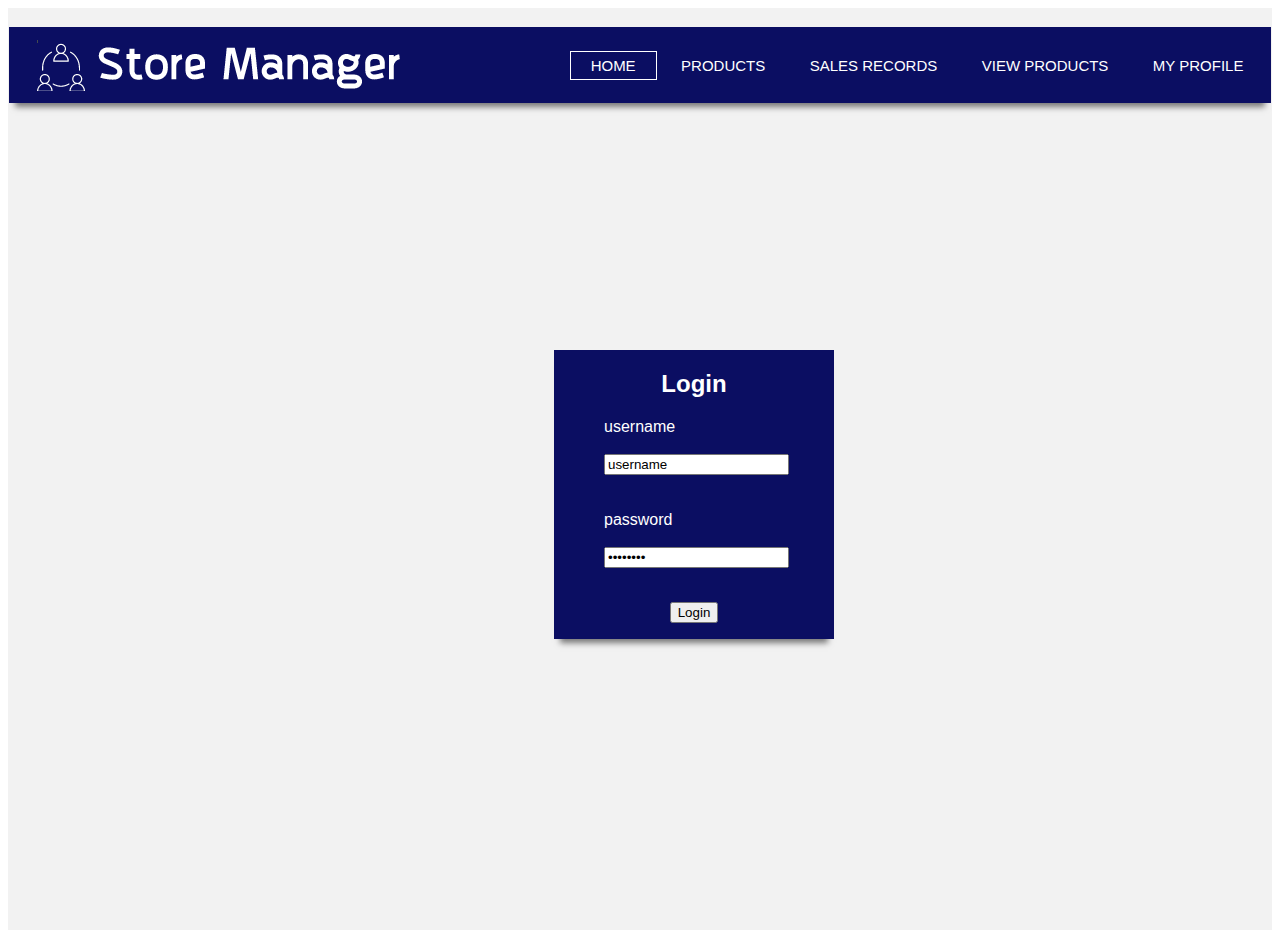
<file: index.html>
<html>
    <head>
        <title>Store Manager-Home</title>
        <link rel="stylesheet" href="css/styles.css">
    </head>

    <body>
        <div class="body">
            <div class = "header">
                <a href="index.html"><img src="images/logo"/></a>
                <ul class = "top-navbar">
                    <li class="active"><a href="index.html"> HOME </a></li>
                    <li><a href="attendant-view-products.html"> PRODUCTS </a></li>
                    <li><a href="attendant-view-sales-attendant.html"> SALES RECORDS </a></li>
                    <li><a href="attendant-view-products.html"> VIEW PRODUCTS </a></li>
                    <li><a href="attendant-profile.html"> MY PROFILE </a></li>
                </ul>
            </div>
            <div class="login-box">
                <h2 align="center">Login</h2>
                <form action="">
                    <label for="username">username</label>
                    <br><br>
                    <input type="text" name="username" value="username">
                    
                    <br><br><br>
                    <label for="password">password</label>
                    <br><br>
                    <input type="password" name="password" value="password">
                    
                    <br><br>
                    <p align="center"><input type="submit" value="Login"></p>
                </form>
                
            </div>
        </div>
        
    </body>
</html>
</file>
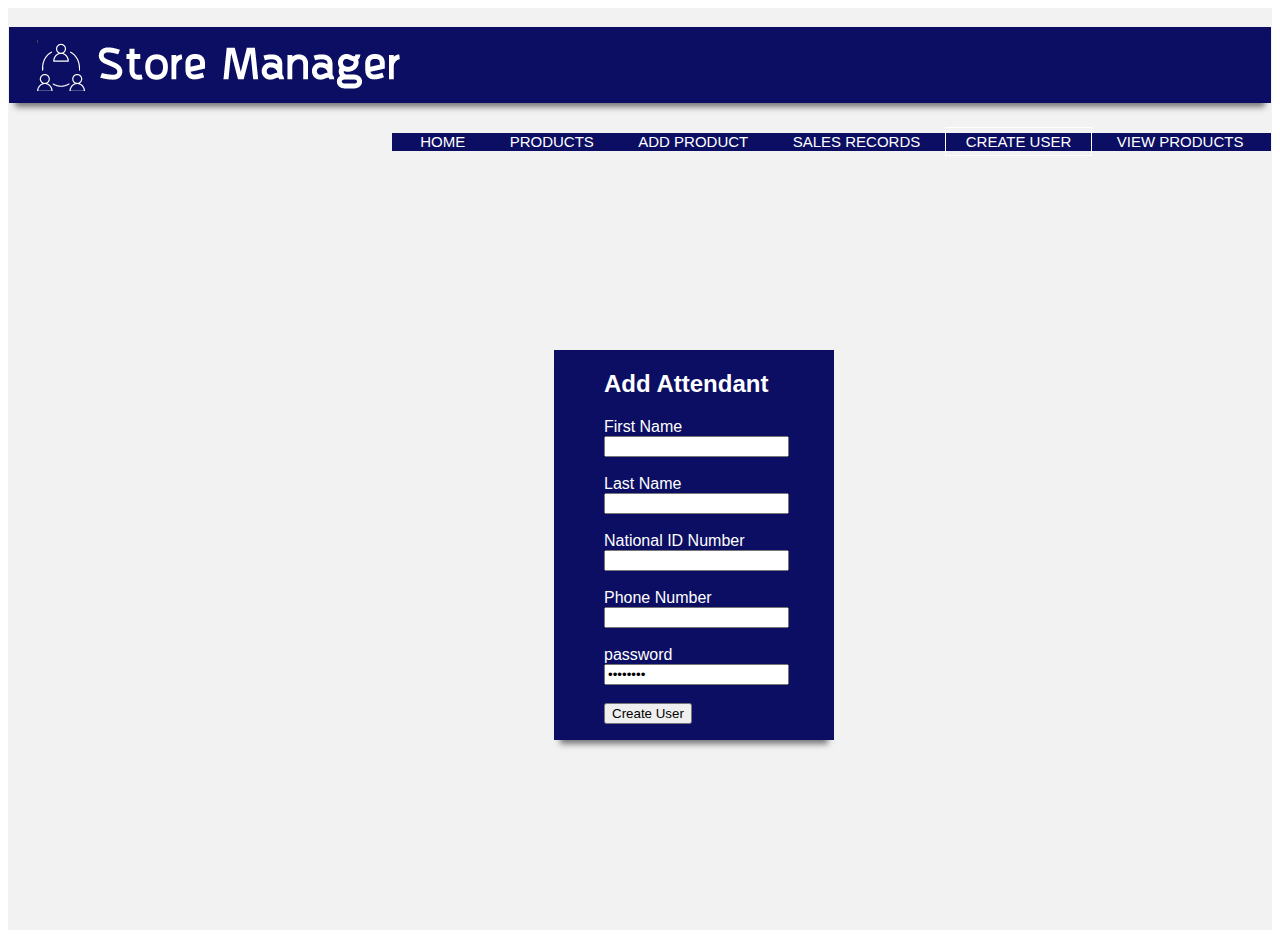
<file: add-attendant.html>
<html>
    <head>
        <title>Store Manager-Add Attendant</title>
        <link rel="stylesheet" href="css/styles.css">
    </head>

    <body>
        <div class="body">
            <div class = "header">
                <a href="index.html"><img src="images/logo"/></a>
                <ul class = "top-navbar">
                    <li><a href="index.html"> HOME </a></li>
                    <li><a href="attendant-view-products.html"> PRODUCTS </a></li>
                    <li><a href="admin-view-products.html"> ADD PRODUCT </a></li>
                    <li><a href=""> SALES RECORDS </a></li>
                    <li class="active"><a href="add-attendant.html"> CREATE USER </a></li>
                    <li><a href="admin-view-products.html"> VIEW PRODUCTS </a></li>
                </ul>
            </div>
            <div class="login-box">
                <h2>Add Attendant</h2>
                <form action="">
                    <label for="fname">First Name</label>
                    <br>
                    <input type="text" name="fname" value="">

                    <br><br>
                    <label for="lname">Last Name</label>
                    <br>
                    <input type="text" name="lname" value="">

                    <br><br>
                    <label for="ID_num">National ID Number</label>
                    <br>
                    <input type="text" name="ID_num" value="">

                    <br><br>
                    <label for="phone">Phone Number</label>
                    <br>
                    <input type="text" name="phone" value="">



                    <br><br>
                    <label for="password">password</label>
                    <br>
                    <input type="password" name="password" value="password">
                    
                    <br><br>
                    <input type="submit" value="Create User">
                </form>
                
            </div>
        </div>
        
    </body>
</html>
</file>
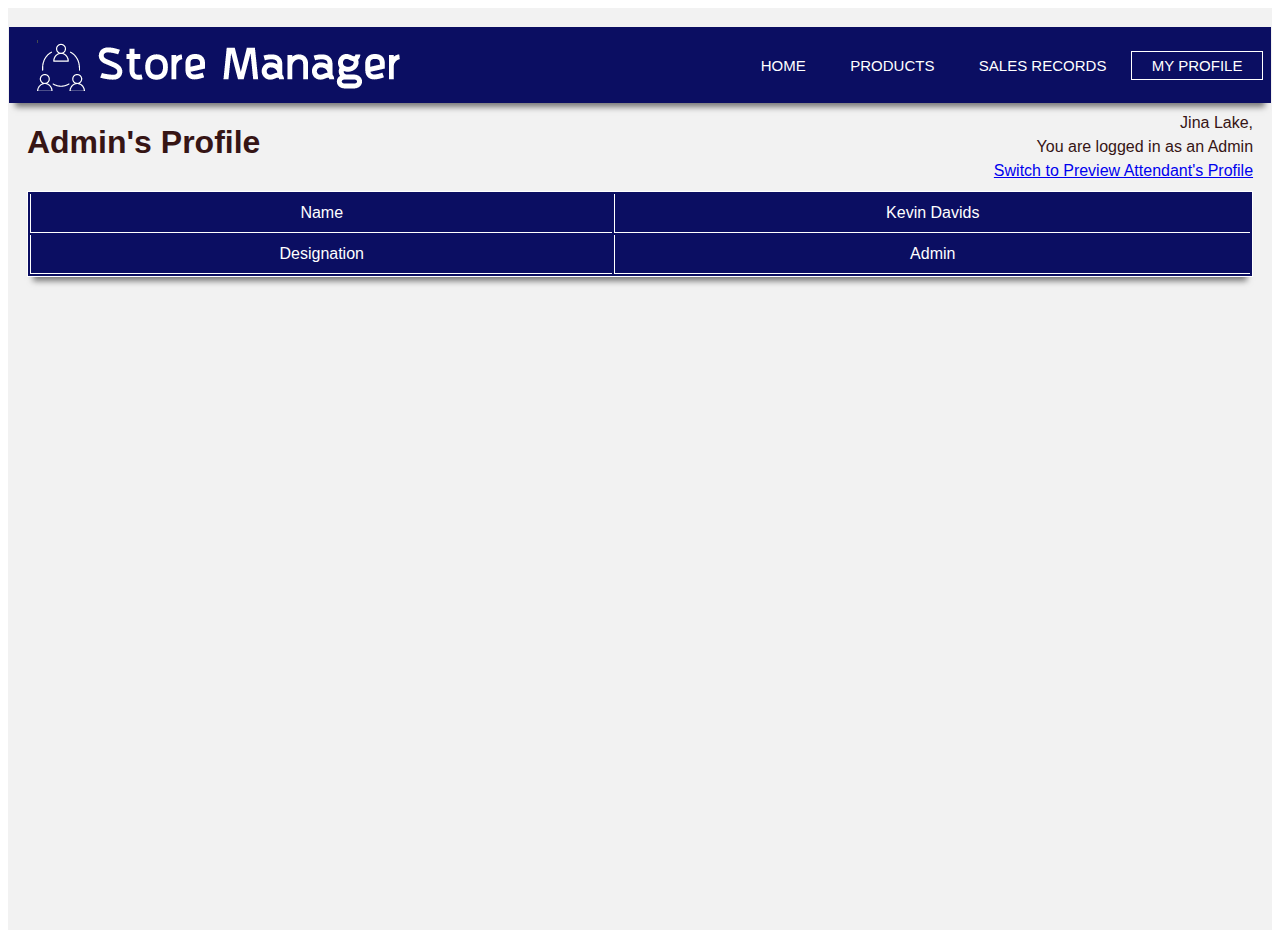
<file: admin-profile.html>
<html>
    <head>
        <title>Admin Profile</title>
        <link rel="stylesheet" href="css/styles.css">
    </head>

    <body>
        <div class="body">
            <div class = "header">
                <a href="index.html"><img src="images/logo"/></a>
                <ul class = "top-navbar">
                    <li><a href="index.html"> HOME </a></li>
                    <li><a href="attendant-view-products.html"> PRODUCTS </a></li>
                    <li><a href="attendant-view-sales-attendant.html"> SALES RECORDS </a></li>
                    <li class="active"><a href="admin-profile.html"> MY PROFILE </a></li>
                </ul>
            </div>
            <div class="top-base">
                <div class="logged-in-status">
                    <p>Jina Lake,</p>
                    <p>You are logged in as an Admin</p>
                    <p><a href="attendant-profile.html">Switch to Preview Attendant's Profile</a></p>
                </div>
                <div class = "page-heading">
                    <h1>Admin's Profile</h1>
                </div>

            </div>
            
            


            <div class="sales-records-table">
                <table>
                    <tbody>
                        <tr>
                            <td>Name</td><td>Kevin Davids</td>
                        </tr>
                        <tr>
                            <td>Designation</td><td>Admin</td>
                        </tr>
                        
                    </tbody>

                </table>
            </div>
        </div>
        
    </body>
</html>
</file>
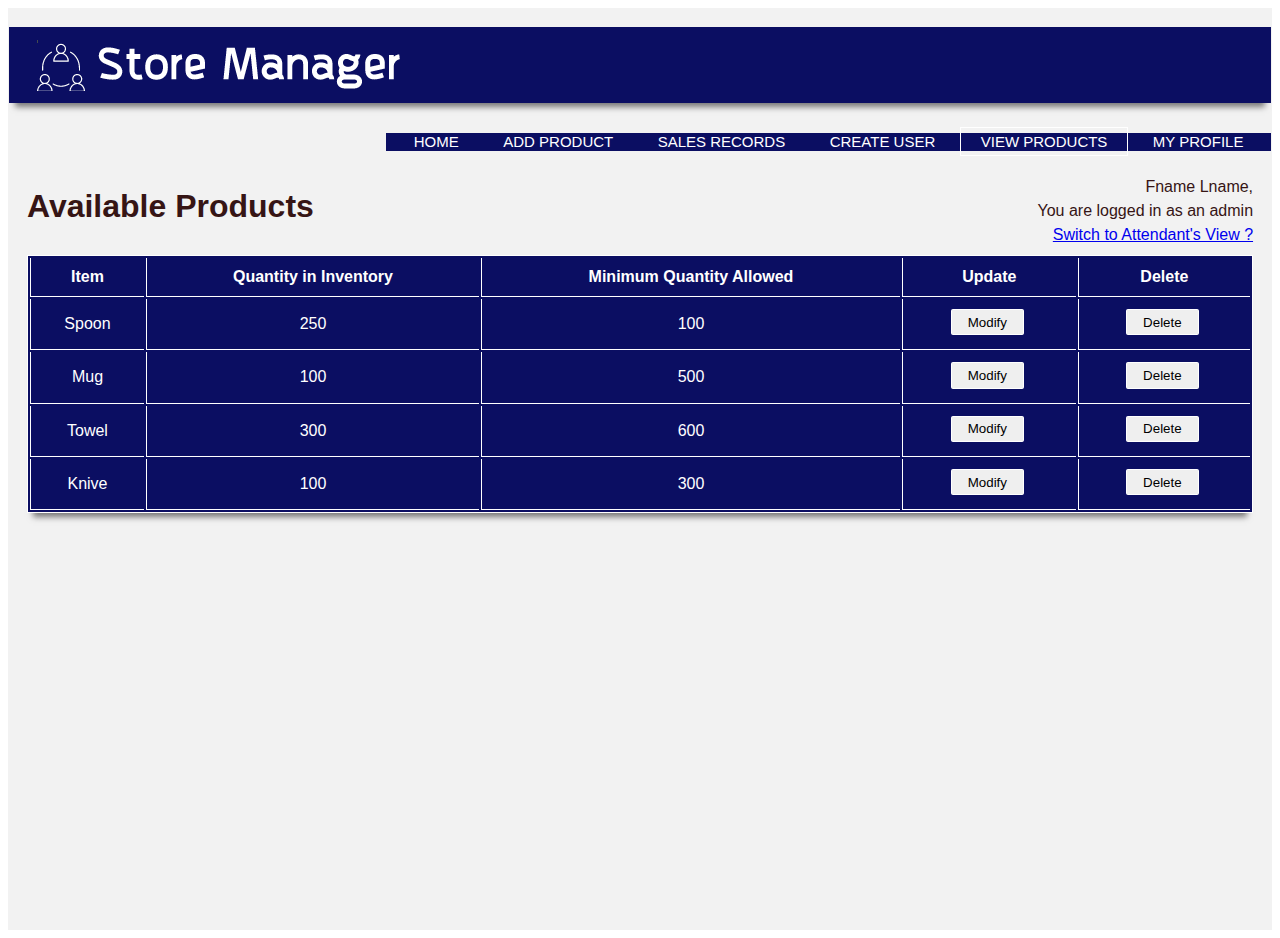
<file: admin-view-products.html>
<html>
    <head>
        <title>View Products(Admin's View)</title>
        <link rel="stylesheet" href="css/styles.css">
    </head>

    <body>
        <div class="body">
            <div class = "header">
                <a href="index.html"><img src="images/logo"/></a>
                <ul class = "top-navbar">
                    <li><a href="index.html"> HOME </a></li>
                    <li><a href="admin-view-products.html"> ADD PRODUCT </a></li>
                    <li><a href="admin-view-sales-attendant.html"> SALES RECORDS </a></li>
                    <li><a href="add-attendant.html"> CREATE USER </a></li>
                    <li class="active"><a href=""> VIEW PRODUCTS </a></li>
                    <li><a href="attendant-profile.html"> MY PROFILE </a></li>
                </ul>
            </div>
            <div class="top-base">
                <div class="logged-in-status">
                    <p>Fname Lname,</p>
                    <p>You are logged in as an admin</p>
                    <p><a href="attendant-view-products.html">Switch to Attendant's View ?</a></p>
                </div>
                <div class = "page-heading">
                    <h1>Available Products</h1>
                </div>

            </div>

            <div class="sales-records-table">
                
                <table>
                    <thead>
                        <tr>
                            <th>Item</th><th>Quantity in Inventory</th><th>Minimum Quantity Allowed</th><th>Update</th><th>Delete</th>
                        </tr>
                    </thead>
                    <tbody>
                        <tr>
                            </td><td>Spoon</td><td>250</td><td>100</td><td><button id="myBtn">Modify</button></td><td><button id="del1">Delete</button></td>
                        </tr>
                        <tr>
                            <td>Mug</td><td>100</td><td>500</td><td><button id="myBtn1">Modify</button></td><td><button id="del2">Delete</button></td>
                        </tr>
                        <tr>
                            <td>Towel</td><td>300</td><td>600</td><td><button id="myBtn2">Modify</button></td><td><button id="del3">Delete</button></td>
                        </tr>
                        <tr>
                            <td>Knive</td><td>100</td><td>300</td><td><button id="myBtn3">Modify</button></td><td><button id="del4">Delete</button></td>
                        </tr>
                    </tbody>

                </table>
            </div>
            <div id="myModal" class="modal">
                 <div class="modal-content"> 
                <!-- <span class="close">&times;</span> -->
                <p>Modify Product Record</p>
                <input type = "text" value="Item">
                <input type = "text" value="Quantity in Inventory">
                <input type = "text" value="Minimum Qty Allowed">
                <button id="update" >Update</button></td>
                <button id="update" >Delete</button></td>
                 </div> 
            </div>
            <div id="updateModal" class="modal">
                 <div class="modal-content"> 
                <!-- <span class="close">&times;</span> -->
                <p>The update feature is currently not available</p>
                 </div> 
            </div>
            <div id="deleteModal" class="modal">
                 <div class="modal-content"> 
                <p>This object will be deleted -Functionality not currently implemented-</p>
                 </div> 
            </div>
        </div>
        
    </body>
    <script src="js/script.js"></script>
</html>
</file>
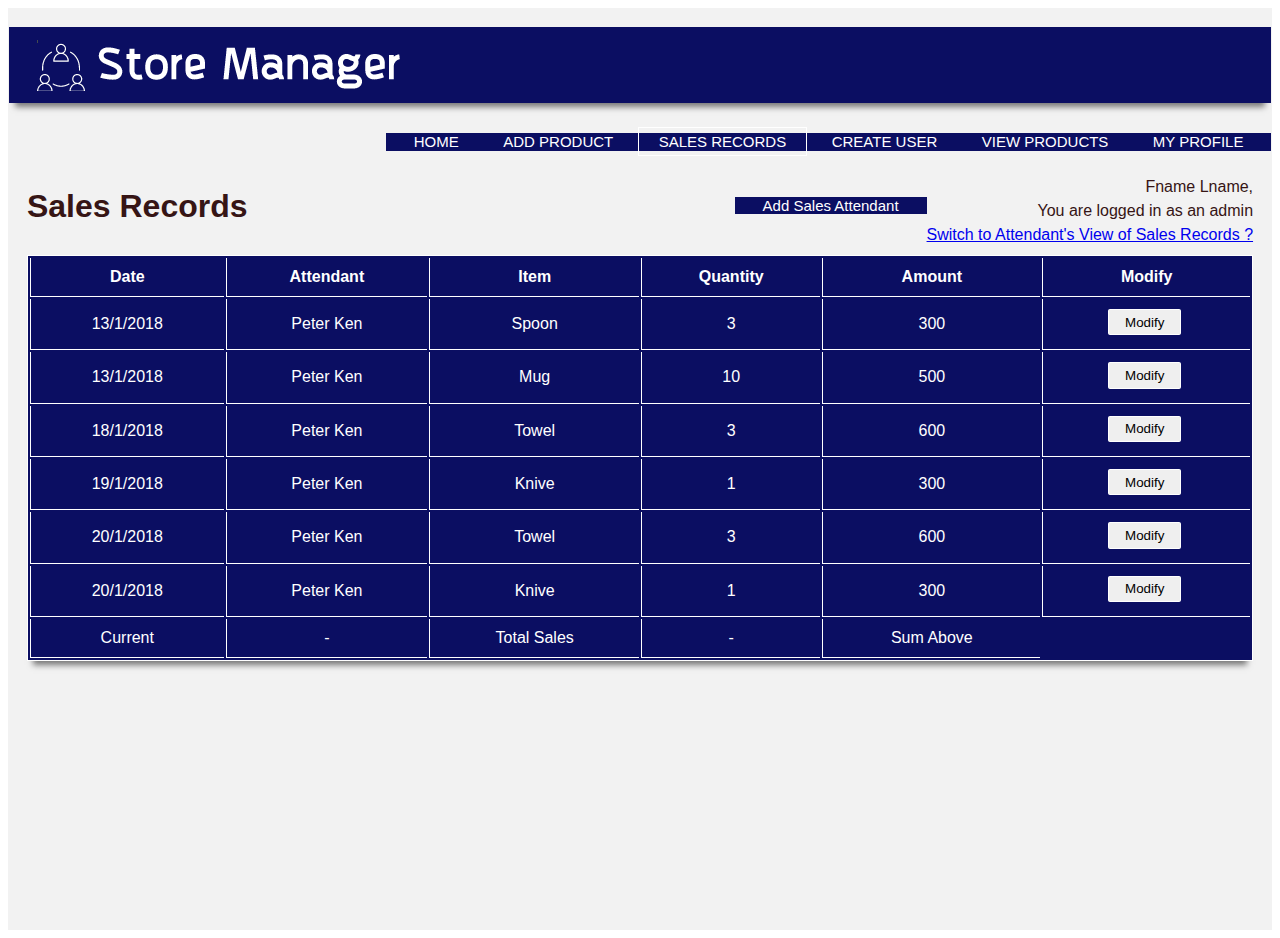
<file: admin-view-sales-attendant.html>
<html>
    <head>
        <title>Sales Records(Admin's View)</title>
        <link rel="stylesheet" href="css/styles.css">
    </head>

    <body>
        <div class="body">
            <div class = "header">
                <a href="index.html"><img src="images/logo"/></a>
                <ul class = "top-navbar">
                    <li><a href="index.html"> HOME </a></li>
                    <li><a href="admin-view-products.html"> ADD PRODUCT </a></li>
                    <li class="active"><a href="admin-view-sales-attendant.html"> SALES RECORDS </a></li>
                    <li><a href="add-attendant.html"> CREATE USER </a></li>
                    <li><a href="admin-view-products.html"> VIEW PRODUCTS </a></li>
                    <li><a href="attendant-profile.html"> MY PROFILE </a></li>
                </ul>
            </div>
            <div class="top-base">
                <div class="logged-in-status">
                    <p>Fname Lname,</p>
                    <p>You are logged in as an admin</p>
                    <p><a href="attendant-view-sales-attendant.html">Switch to Attendant's View of Sales Records ?</a></p>
                </div>
                <div class = "top-navbar">
                    <li><a href="add-attendant.html"> Add Sales Attendant </a></li>
                </div>
                <div class = "page-heading">
                    <h1>Sales Records</h1>
                </div>

            </div>

            <div class="sales-records-table">
                
                <table>
                    <thead>
                        <tr>
                            <th>Date</th><th>Attendant</th><th>Item</th><th>Quantity</th><th>Amount</th><th>Modify</th>
                        </tr>
                    </thead>
                    <tbody>
                        <tr>
                            <td>13/1/2018</td><td>Peter Ken</td><td>Spoon</td><td>3</td><td>300</td><td><button id="myBtn">Modify</button></td>
                        </tr>
                        <tr>
                            <td>13/1/2018</td><td>Peter Ken</td><td>Mug</td><td>10</td><td>500</td><td><button id="myBtn1">Modify</button></td>
                        </tr>
                        <tr>
                            <td>18/1/2018</td><td>Peter Ken</td><td>Towel</td><td>3</td><td>600</td><td><button id="myBtn2">Modify</button></td>
                        </tr>
                        <tr>
                            <td>19/1/2018</td><td>Peter Ken</td><td>Knive</td><td>1</td><td>300</td><td><button id="myBtn3">Modify</button></td>
                        </tr>
                        <tr>
                            <td>20/1/2018</td><td>Peter Ken</td><td>Towel</td><td>3</td><td>600</td><td><button id="myBtn4">Modify</button></td>
                        </tr>
                        <tr>
                            <td>20/1/2018</td><td>Peter Ken</td><td>Knive</td><td>1</td><td>300</td><td><button id="myBtn5">Modify</button></td>
                        </tr>
                        <tr>
                            <td>Current</td><td>-</td><td>Total Sales</td><td>-</td><td>Sum Above</td>
                        </tr>
                    </tbody>

                </table>
            </div>
            <div id="myModal" class="modal">
                 <div class="modal-content"> 
                <span class="close">&times;</span>
                <p>Modify Sale Record</p>
                <input type = "text" value="Date">
                <input type = "text" value="Item">
                <input type = "text" value="Quantity">
                <input type = "text" value="Amount">
                <button id="update" >Update</button></td>
                 </div> 
            </div>
            
            <script>
                var modal = document.getElementById('myModal');
                var btn = document.getElementById("myBtn");
                var span = document.getElementsByClassName("close")[0];
                btn.onclick = function(){
                    modal.style.display = "block";
                }

                span.onclick = function(){
                    modal.style.display = "none";
                }

                window.onclick = function(event){
                    if(event.target == modal){
                        modaly.style.display = "none";
                    }
                }
            </script>
        </div>
        
    </body>
    <script src="js/script.js"></script>
</html>
</file>
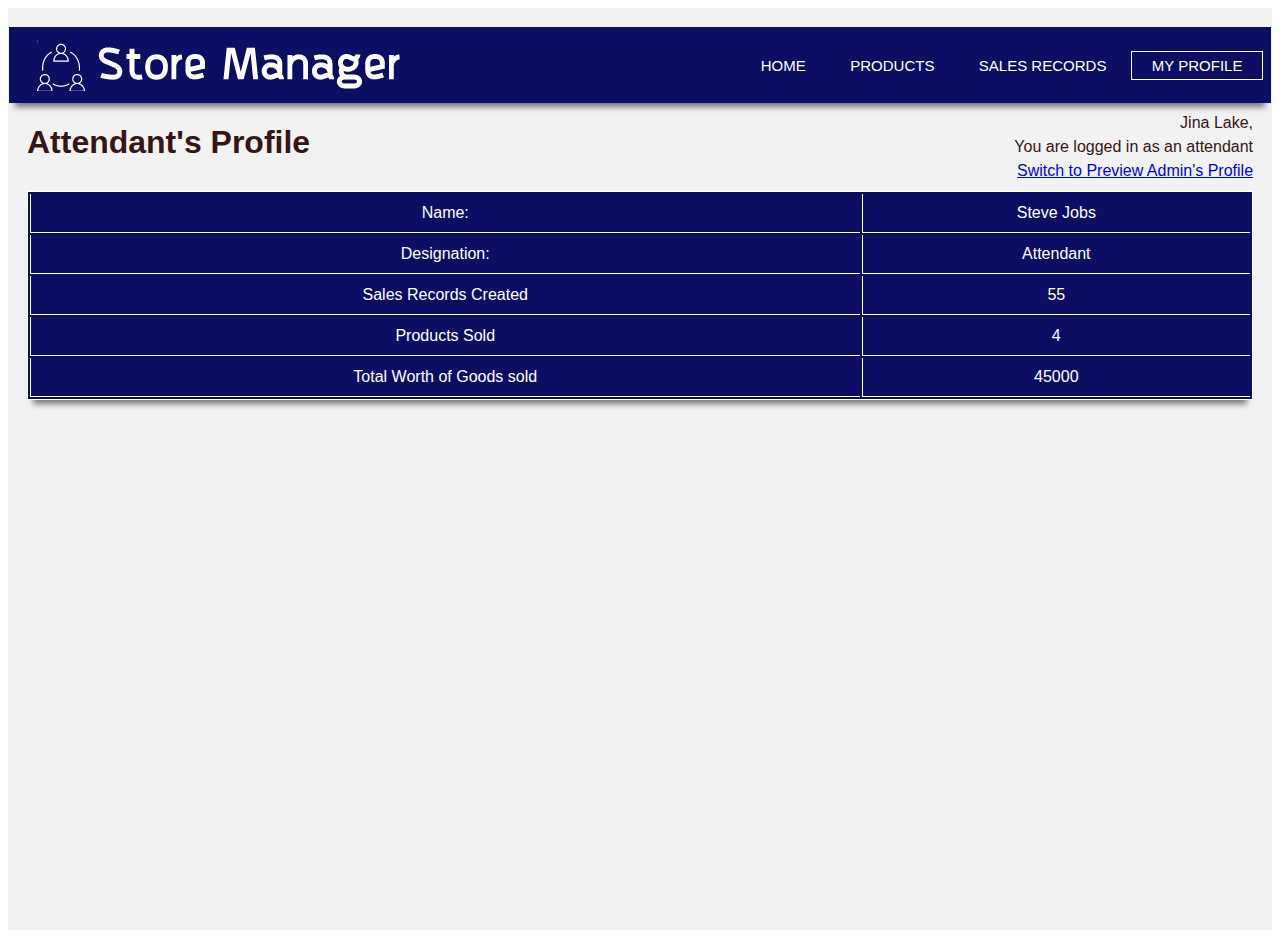
<file: attendant-profile.html>
<html>
    <head>
        <title>Attendant Profile</title>
        <link rel="stylesheet" href="css/styles.css">
    </head>

    <body>
        <div class="body">
            <div class = "header">
                <a href="index.html"><img src="images/logo"/></a>
                <ul class = "top-navbar">
                    <li><a href="index.html"> HOME </a></li>
                    <li><a href="attendant-view-products.html"> PRODUCTS </a></li>
                    <li><a href="attendant-view-sales-attendant.html"> SALES RECORDS </a></li>
                    <li class="active"><a href="attendant-profile.html"> MY PROFILE </a></li>
                </ul>
            </div>
            <div class="top-base">
                <div class="logged-in-status">
                    <p>Jina Lake,</p>
                    <p>You are logged in as an attendant</p>
                    <p><a href="admin-profile.html">Switch to Preview Admin's Profile</a></p>
                </div>
                <div class = "page-heading">
                    <h1>Attendant's Profile</h1>
                </div>

            </div>
            
            


            <div class="sales-records-table">
                <table>
                    <!-- <thead>
                        <tr>
                            <th>Date</th><th>Item</th><th>Quantity</th><th>Amount</th>
                        </tr>
                    </thead> -->
                    <tbody>
                        <tr>
                            <td>Name:</td><td>Steve Jobs</td>
                        </tr>
                        <tr>
                            <td>Designation:</td><td>Attendant</td>
                        </tr>
                        <tr>
                            <td>Sales Records Created</td><td>55</td>
                        </tr>
                        <tr>
                            <td>Products Sold</td><td>4</td>
                        </tr>
                        <tr>
                            <td>Total Worth of Goods sold</td><td>45000</td>
                        </tr>
                        
                    </tbody>

                </table>
            </div>
        </div>
        
    </body>
</html>
</file>
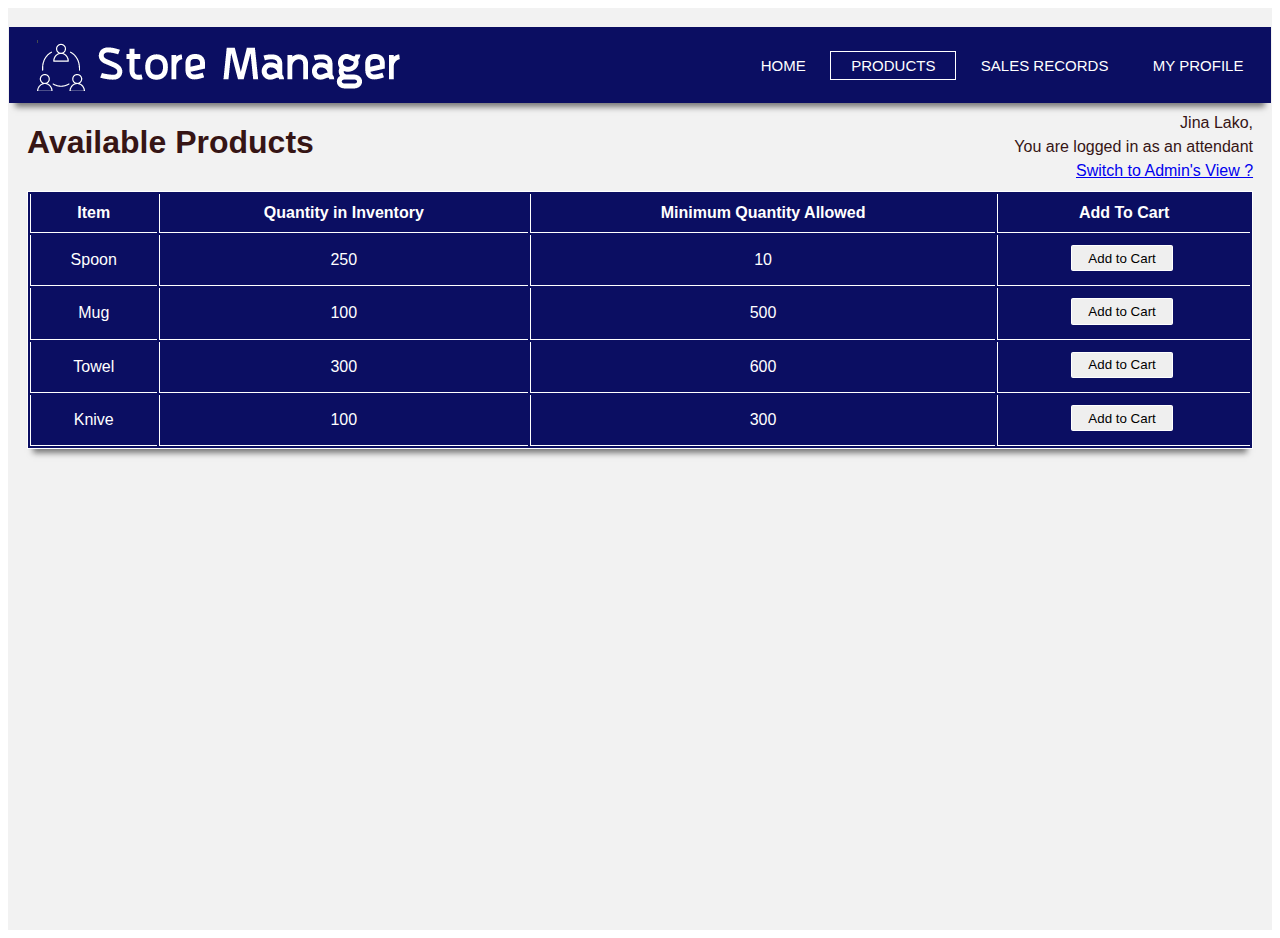
<file: attendant-view-products.html>
<html>
    <head>
        <title>View Products(Admin's View)</title>
        <link rel="stylesheet" href="css/styles.css">
    </head>

    <body>
        <div class="body">
            <div class = "header">
                <a href="index.html"><img src="images/logo"/></a>
                <ul class = "top-navbar">
                    <li><a href="index.html"> HOME </a></li>
                    <li class="active"><a href="attendant-view-products.html"> PRODUCTS </a></li>
                    <li><a href="attendant-view-sales-attendant.html"> SALES RECORDS </a></li>
                    <li><a href="attendant-profile.html"> MY PROFILE </a></li>
                </ul>
            </div>
            <div class="top-base">
                <div class="logged-in-status">
                    <p>Jina Lako,</p>
                    <p>You are logged in as an attendant</p>
                    <p><a href="admin-view-products.html">Switch to Admin's View ?</a></p>
                </div>
                <div class = "page-heading">
                    <h1>Available Products</h1>
                </div>

            </div>

            <div class="sales-records-table">
                
                <table>
                    <thead>
                        <tr>
                            <th>Item</th><th>Quantity in Inventory</th><th>Minimum Quantity Allowed</th><th>Add To Cart</th>
                        </tr>
                    </thead>
                    <tbody>
                        <tr>
                            </td><td>Spoon</td><td>250</td><td>10</td><td><button id="myBtna">Add to Cart</button></td>
                        </tr>
                        <tr>
                            <td>Mug</td><td>100</td><td>500</td><td><button id="myBtnb">Add to Cart</button></td>
                        </tr>
                        <tr>
                            <td>Towel</td><td>300</td><td>600</td><td><button id="myBtnc">Add to Cart</button></td>
                        </tr>
                        <tr>
                            <td>Knive</td><td>100</td><td>300</td><td><button id="myBtnd">Add to Cart</button></td>
                        </tr>
                    </tbody>

                </table>
            </div>
            <div id="myModal2" class="modal">
                 <div class="modal-content"> 
                <p>Item has been added to cart</p>
                 </div> 
            </div>
        </div>
        
    </body>
    <script src="js/script.js"></script>
</html>
</file>
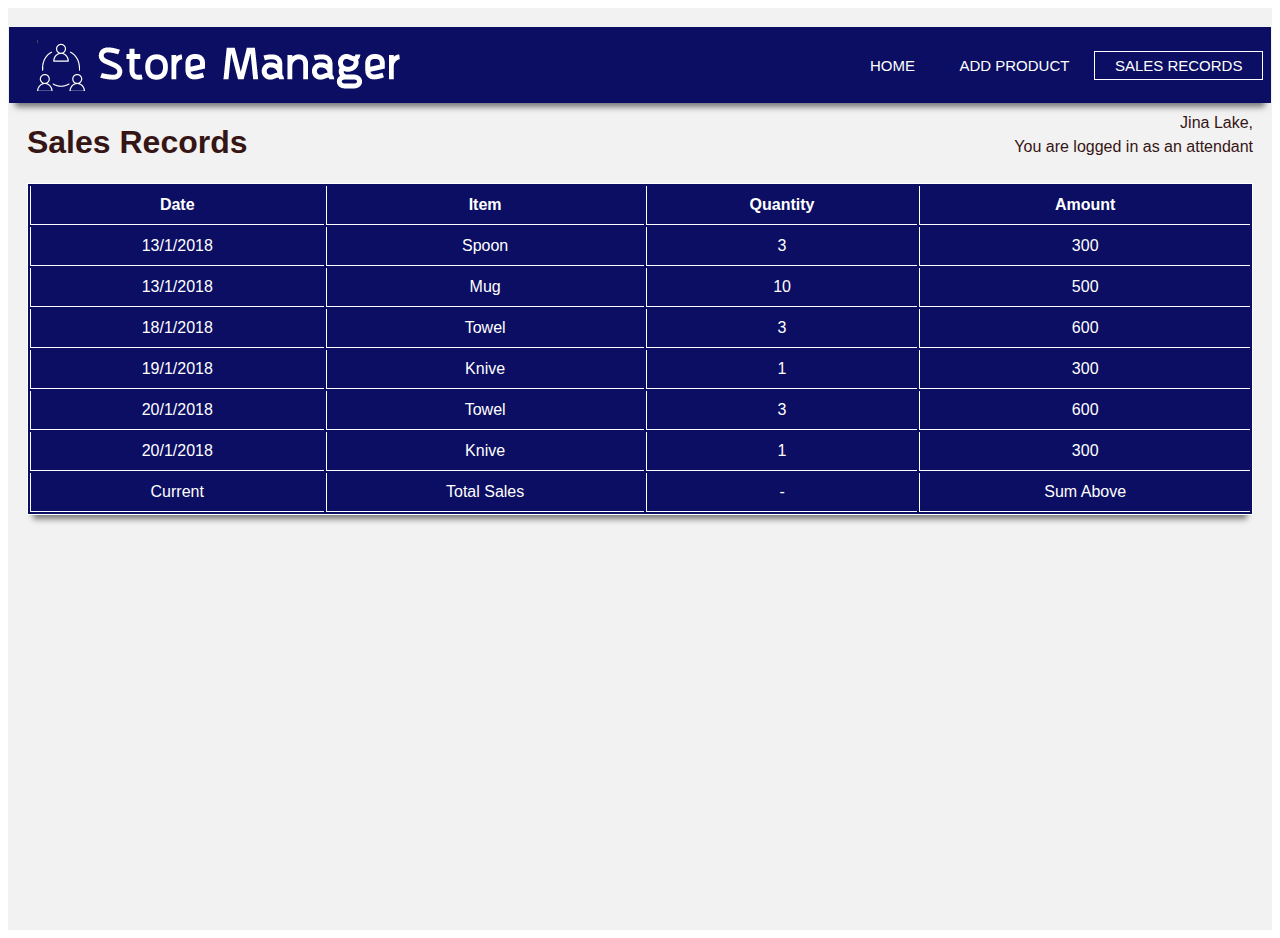
<file: attendant-view-sales-attendant.html>
<html>
    <head>
        <title>Sales Records(Attendant's View)</title>
        <link rel="stylesheet" href="css/styles.css">
    </head>

    <body>
        <div class="body">
            <div class = "header">
                <a href="index.html"><img src="images/logo"/></a>
                <ul class = "top-navbar">
                    <li><a href=""> HOME </a></li>
                    <li><a href=""> ADD PRODUCT </a></li>
                    <li class="active"><a href=""> SALES RECORDS </a></li>
                </ul>
            </div>
            <div class="top-base">
                <div class="logged-in-status">
                    <p>Jina Lake,</p>
                    <p>You are logged in as an attendant</p>
                </div>
                <div class = "page-heading">
                    <h1>Sales Records</h1>
                </div>

            </div>
            
            


            <div class="sales-records-table">
                <table>
                    <thead>
                        <tr>
                            <th>Date</th><th>Item</th><th>Quantity</th><th>Amount</th>
                        </tr>
                    </thead>
                    <tbody>
                        <tr>
                            <td>13/1/2018</td><td>Spoon</td><td>3</td><td>300</td>
                        </tr>
                        <tr>
                            <td>13/1/2018</td><td>Mug</td><td>10</td><td>500</td>
                        </tr>
                        <tr>
                            <td>18/1/2018</td><td>Towel</td><td>3</td><td>600</td>
                        </tr>
                        <tr>
                            <td>19/1/2018</td><td>Knive</td><td>1</td><td>300</td>
                        </tr>
                        <tr>
                            <td>20/1/2018</td><td>Towel</td><td>3</td><td>600</td>
                        </tr>
                        <tr>
                            <td>20/1/2018</td><td>Knive</td><td>1</td><td>300</td>
                        </tr>
                        <tr>
                            <td>Current</td><td>Total Sales</td><td>-</td><td>Sum Above</td>
                        </tr>
                    </tbody>

                </table>
            </div>
        </div>
        
    </body>
</html>
</file>
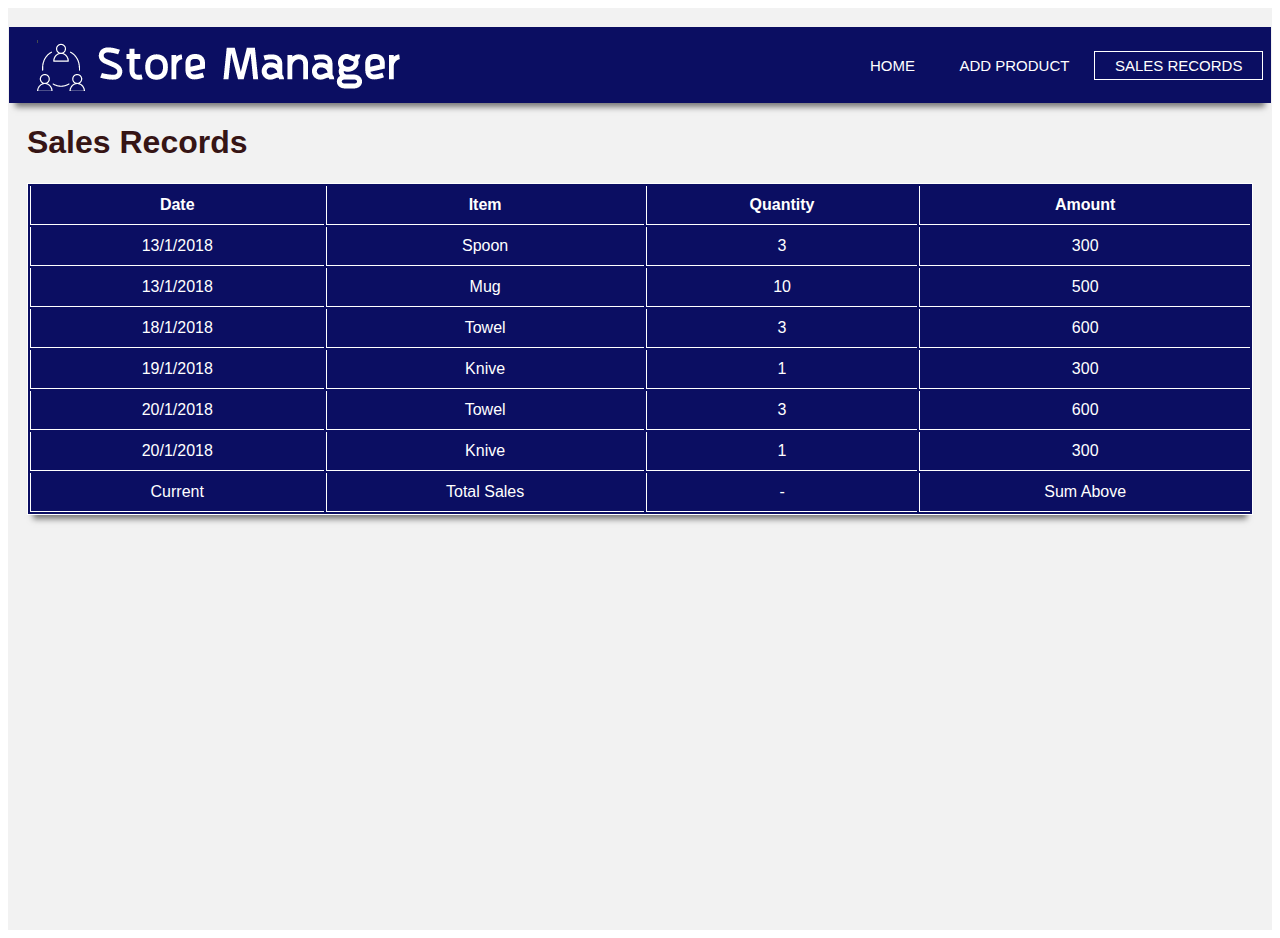
<file: view-sales.html>
<html>
    <head>
        <title>Store Manager-View Sales</title>
        <link rel="stylesheet" href="css/styles.css">
    </head>

    <body>
        <div class="body">
            <div class = "header">
                <a href="index.html"><img src="images/logo"/></a>
                <ul class = "top-navbar">
                    <li><a href=""> HOME </a></li>
                    <li><a href=""> ADD PRODUCT </a></li>
                    <li class="active"><a href=""> SALES RECORDS </a></li>
                </ul>
            </div>
            
            <h1>Sales Records</h1>


            <div class="sales-records-table">
                <table>
                    <thead>
                        <tr>
                            <th>Date</th><th>Item</th><th>Quantity</th><th>Amount</th>
                        </tr>
                    </thead>
                    <tbody>
                        <tr>
                            <td>13/1/2018</td><td>Spoon</td><td>3</td><td>300</td>
                        </tr>
                        <tr>
                            <td>13/1/2018</td><td>Mug</td><td>10</td><td>500</td>
                        </tr>
                        <tr>
                            <td>18/1/2018</td><td>Towel</td><td>3</td><td>600</td>
                        </tr>
                        <tr>
                            <td>19/1/2018</td><td>Knive</td><td>1</td><td>300</td>
                        </tr>
                        <tr>
                            <td>20/1/2018</td><td>Towel</td><td>3</td><td>600</td>
                        </tr>
                        <tr>
                            <td>20/1/2018</td><td>Knive</td><td>1</td><td>300</td>
                        </tr>
                        <tr>
                            <td>Current</td><td>Total Sales</td><td>-</td><td>Sum Above</td>
                        </tr>
                    </tbody>

                </table>
            </div>
        </div>
        
    </body>
</html>
</file>
<file: css/styles.css>
.body {
    background: #F2F2F2;
    padding: 1.5%; 
    font-family: "Roboto", sans-serif;
    color: rgb(54, 21, 21);
    height: 100%;
}

.header{    
    background: #0B0E62;
    box-shadow: 0 10px 6px -6px #777;
    margin-left: -1.5%;
    margin-right: -1.5%;
}

.top-navbar{
    float: right;
    list-style: none;
    margin-top: 30px;
    background: #0B0E62;
    padding: 0 8px;

}

.top-navbar li{
    display: inline-block;
}

.top-navbar li a{
    color: white;
    text-decoration: none;
    padding: 5px 20px;
    font-family: "Roboto", sans-serif;
    font-size: 15px;
}

.top-navbar li.active a{
    border: 1px solid white;
}

.top-navbar li a:hover{
    border: 1px solid white;

}

.login-box{
    color: white;
    display: inline-block;
    padding: 0 50px;
    background: #0B0E62;
    position: absolute;
    width: 180px;
    text-align: left;
    /* line-height: 50px; */
    top: 50%;
    left: 55%;
    margin: -100px 0 0 -150px;
    box-shadow: 0 10px 6px -6px #777;
}

.top-base{
    display: inline-block;
    width: 100%;
}

.logged-in-status{
    line-height: 6pt;
     text-align: right; 
    float: right; 
}

.page-heading{
    float: left;
}

.sales-records-table{
    display: flex;
    justify-content: center;
    padding: 0 0px;
    background: #0B0E62;
    align-items: center;
    text-align: center;
    box-shadow: 0 10px 6px -6px #777;
    /* border: 1px solid #1c6ea4; */
    font-size: 13px;
    /* border-bottom: solid 1px white; */    
}

.sales-records-table td, th{
    color: #ffffff;
    padding: 10px 6px;
    border-bottom: solid 1px white;
    border-left: solid 1px white;

}

.sales-records-table tr:nth-child(odd){
    /* background: #1c6ea4; */
}

table{
    text-align: center;
    width: 100%;
    border: solid 1px #FFFFFF;
}
table th{
    /* background: #4e5096; */
}

/* Modal Content */
.modal {
    color: white;
    display: none; /* Hidden by default */
    /*position: fixed; /* Stay in place */
    z-index: 1; /* Sit on top */
    height: 20%; /* Full height */
    overflow: auto; /* Enable scroll if needed */
    background-color: rgb(0,0,0); /* Fallback color */
    background-color: rgba(0,0,0,0.4); /* Black w/ opacity */
}

/* The Close Button */
.close {
    color: #aaaaaa;
    float: right;
    font-size: 28px;
    font-weight: bold;
}

/* Modal Content */
.modal-content {
    background-color: #0B0E62;
    margin: auto; 
    padding: 20px;
    border: 1px solid #888;
    width: 80%;
}

button {
    display:inline-block;
    padding:0.35em 1.2em;
    border:0.1em solid #FFFFFF;
    margin:0 0.3em 0.3em 0;
    border-radius:0.12em;
    box-sizing: border-box;
    text-decoration:none;
    font-family:'Roboto',sans-serif;
    font-weight:300;
    color: black;
    text-align:center;
    transition: all 0.2s;
}
</file>
